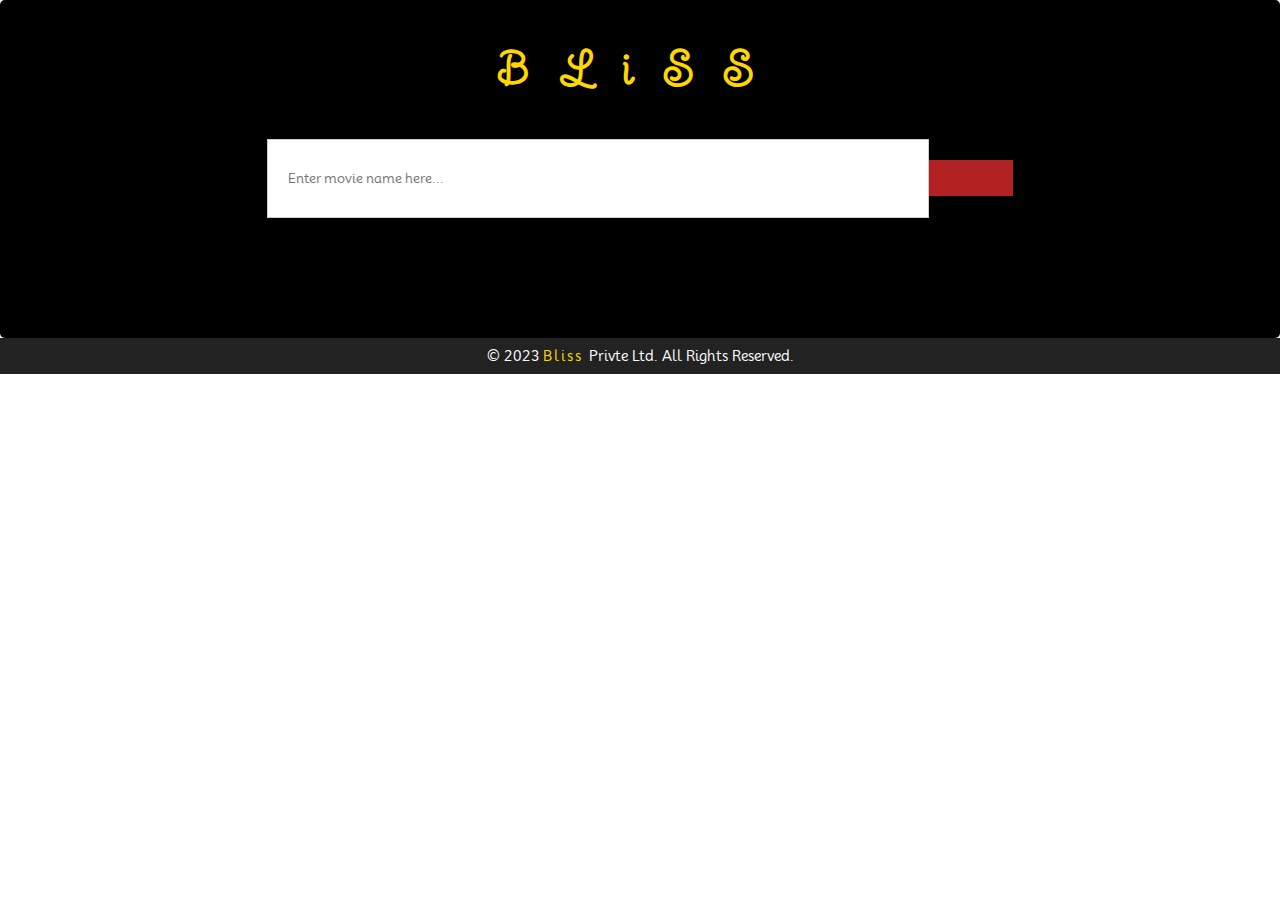
<file: Bliss/index.html>
<!DOCTYPE html>
<html lang="en">
<head>
    <meta charset="UTF-8">
    <meta name="viewport" content="width=device-width, initial-scale=1.0">
    <title>Bliss</title>
    <link rel="stylesheet" href="styles.css">
    <link rel="stylesheet" href="https://cdnjs.cloudflare.com/ajax/libs/font-awesome/6.4.2/css/all.min.css" integrity="sha512-z3gLpd7yknf1YoNbCzqRKc4qyor8gaKU1qmn+CShxbuBusANI9QpRohGBreCFkKxLhei6S9CQXFEbbKuqLg0DA==" crossorigin="anonymous" referrerpolicy="no-referrer" />
</head>
<body>
    <div class="container">
        <h1 class="logo">BLiSS</h1>
        <div class="search-container">
            <input type="text" placeholder="Enter movie name here..." id="movie-name">
            <button id="search-btn"><i class="fa-solid fa-magnifying-glass"></i></button>
        </div>
        <div id="result"></div>
        <div id="movies"></div>
    </div>


    <footer>
        <div class="footer-bottom">
            &copy; 2023 <span>Bliss </span>Privte Ltd. All Rights Reserved.
        </div>
    </footer>
    <script src="scrip.js"></script>
</body>
</html>
</file>
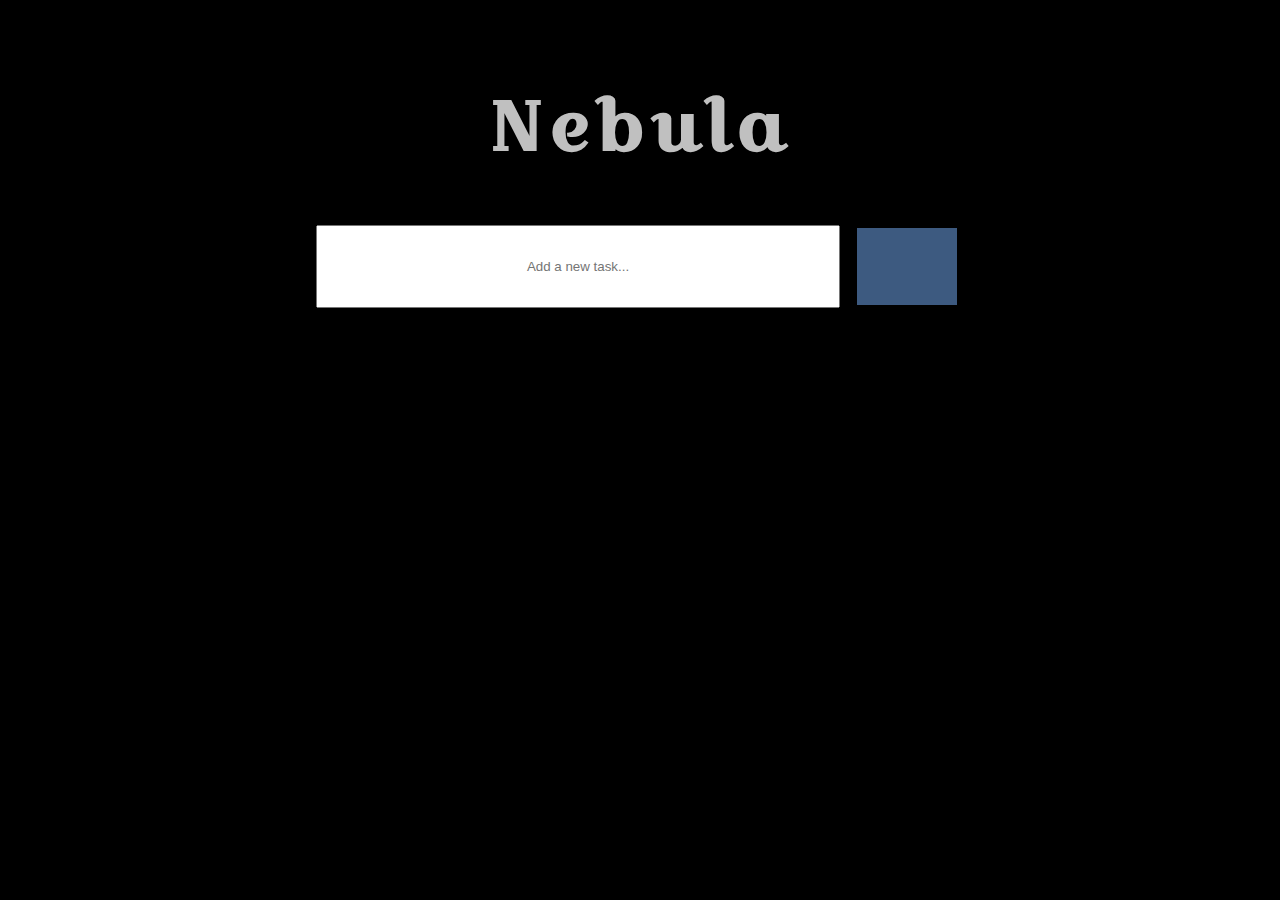
<file: Nebula/index.html>
<!DOCTYPE html>
<html lang="en">
<head>
    <meta charset="UTF-8">
    <meta name="viewport" content="width=device-width, initial-scale=1.0">
    <title>Document</title>
    <link rel="stylesheet" href="style.css">

    <link rel="stylesheet" href="https://cdnjs.cloudflare.com/ajax/libs/font-awesome/6.4.2/css/all.min.css" integrity="sha512-z3gLpd7yknf1YoNbCzqRKc4qyor8gaKU1qmn+CShxbuBusANI9QpRohGBreCFkKxLhei6S9CQXFEbbKuqLg0DA==" crossorigin="anonymous" referrerpolicy="no-referrer" />

</head>
<body>
    <div class="container">
        <h1>Nebula</h1>

        <div class="search-container">
            <input type="text" placeholder="Add a new task..." id="taskInput" >
            <button id="search-btn" onclick="addTask()"><i class="fa-solid fa-plus fa-2xl"></i></button>
        </div>
        
         
       
       
       <div class="display">
        <ul id="taskList"></ul>
       </div>
        
    </div>
    <script src="script.js"></script>
</body>
</html>
</file>
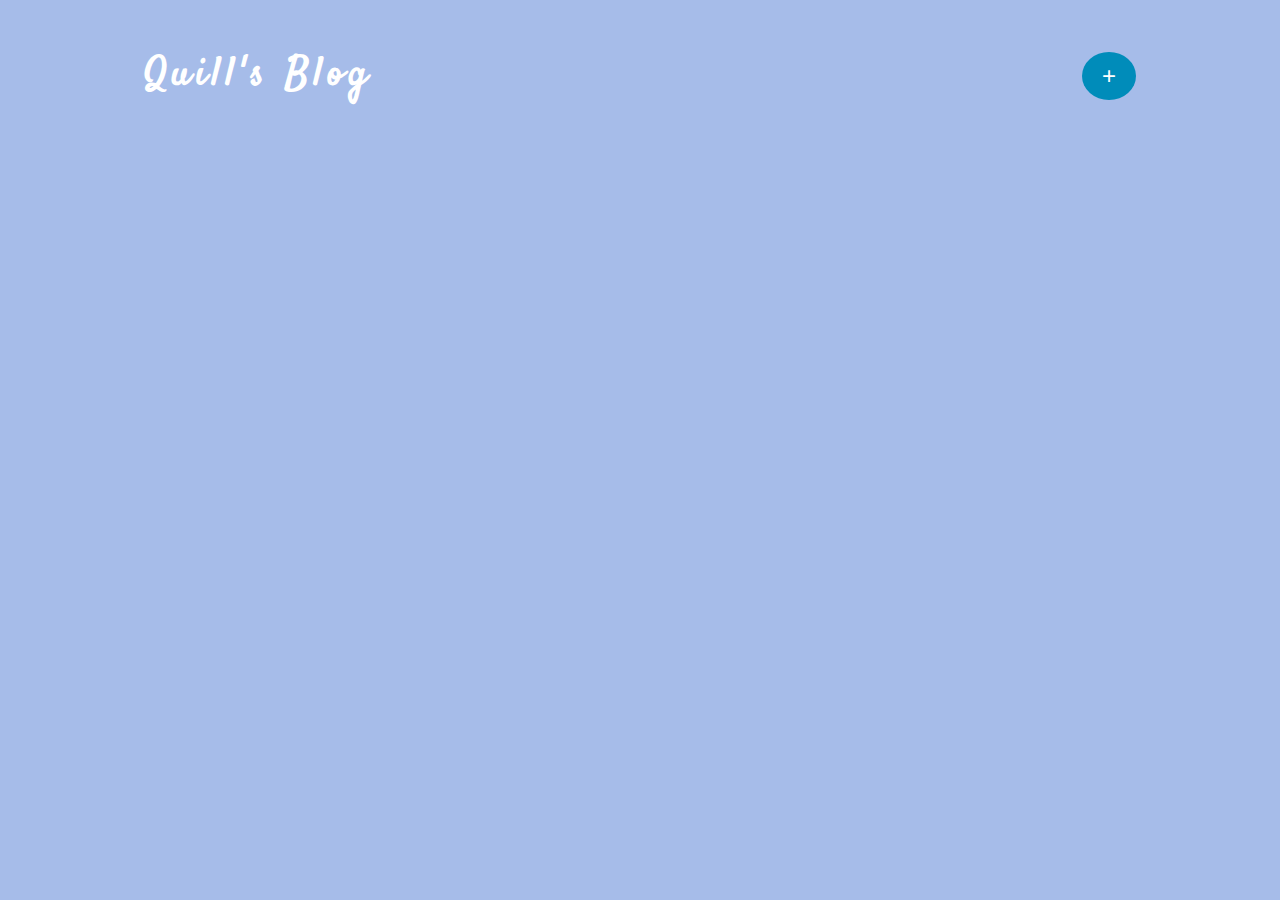
<file: Quill's Blog/index.html>
<!DOCTYPE html>
<html lang="en">
<head>
    <meta charset="UTF-8">
    <meta name="viewport" content="width=device-width, initial-scale=1.0">
    <title>Document</title>
    <link rel="stylesheet" href="style.css">
</head>
<body>
    <header>
        <h1>Quill's Blog</h1>
        <button id="openModal">+</button>
    </header>

    <main id="blogList">
        <!-- Blog posts will be displayed here -->
    </main>

    <div id="myModal" class="modal">
        <div class="modal-content">
            <span class="close">&times;</span>
            <h2>Add a New Blog</h2>
            <form id="blogForm">
                <label for="title">Title:</label>
                <input type="text" id="title" required>
                <label for="imageUrl">Image URL:</label>
                <input type="text" id="imageUrl" required>
                <label for="author">Author:</label>
                <input type="text" id="author" required>

                <label for="description">Description:</label>
                <input type="text" id="description" required>
                <label for="content">Content:</label>
                <textarea id="content" required></textarea>
               
                <button type="submit">Add Blog</button>
            </form>
        </div>
    </div>

    <script src="script.js"></script>
</body>
</html>
</file>
<file: Nebula/style.css>
@import url('https://fonts.googleapis.com/css2?family=Croissant+One&display=swap');

body {
  font-family: Arial, sans-serif;
  color: white;
  background-color: #000000;
}

.container {
 
  display: flex;
  align-items: center;
 justify-content: center;
 flex-direction: column;
  margin: 0 auto;
  padding: 20px;
}

h1 {
  color: #C0C0C0;
  font-family: 'Croissant One', cursive;
  letter-spacing: 5px;
  font-size: 70px;
}

.search-container {
    display: flex;
    align-items: center;
    justify-content: center;
    margin-bottom: 50px;
  }

  #search-btn {
    background-color:  #3d5a80;
    color: #fff;
    padding: 10px 20px;
    height: 77px;
    width: 100px;
    cursor: pointer;

  }

input[type="text"] {
  width: 500px;
  padding:2rem 10px;
  margin-right: 10px;
  text-align: center;
}

button {
  padding: 10px 20px;
  background-color: #3d5a80;
  color: #fff;
  border: none;
  cursor: pointer;
  margin: 7px;
}

ul {
  list-style-type: none;
  padding: 0;
  border: none;
  display: flex;
  align-items: center;
 justify-content: center;
 flex-wrap: wrap;
  flex-basis: 39%;
}


li {
  padding: 10px;
  margin: 20px;
 
}

.card {
  display: flex;
  flex-direction: column;
  align-items: center;
  justify-content: center;
  border: 1px solid #ffa500;
  width: 250px;
  height: 270px;
  background-color: #ffa500;
}

.completed {
  color: black;
}
</file>
<file: Quill's Blog/style.css>
@import url('https://fonts.googleapis.com/css2?family=Satisfy&display=swap');
  @import url('https://fonts.googleapis.com/css2?family=Montserrat&display=swap');

/* Global styles */
body {
    font-family: 'Montserrat', sans-serif;
    margin: 0;
    padding: 0;
   background-color: #a6bce9;
}

header {
    background-image: url('https://img.freepik.com/free-vector/gradient-futuristic-background-with-connection-concept_23-2149104857.jpg?w=900&t=st=1695208359~exp=1695208959~hmac=58f7a6444a16c090ed96c0d4201604345d70edf65b074ce26eb41abff1b7ebf5');
    background-repeat: no-repeat;
    background-size: cover;
    color:white;
    padding: 20px;
    text-align: center;
    display: flex;
    justify-content: space-between;
    align-items: center;
}

h1 {
    margin-left: 10%;
    letter-spacing: 5px;
    font-family: 'Satisfy', cursive;
    font-size: 40px;
}

h1 img {
    height: 40px;
}

button#openModal {
    background-color: #008CBA;
    color: white;
    border: none;
    font-size: 24px;
    padding: 10px 20px;
    border-radius: 50%;
    cursor: pointer;
    margin-right: 10%;
}

button#openModal:hover {
    background-color: #0077a8;
}

/* Blog list styles */
#blogList {
    margin: 20px;
    display: flex;
    align-items: center;
    justify-content: center;
    flex-wrap: wrap;
    flex-basis: 30%;
}

.blog-post {
    background-image: url('https://img.freepik.com/free-vector/white-abstract-background_23-2148810113.jpg?w=900&t=st=1695208173~exp=1695208773~hmac=ef09a013f3c6d2efb530ee1d80dcc2476bf4812d996cf1d68c7d29cd87ec0e61');
    padding: 20px;
    margin-bottom: 20px;
    border: 1px solid #ccc;
    width: 50%;
   
}

.blog-post h2 {
    color: #333;
    font-size: 24px;
}

/* Modal styles */
.modal {
    display: none;
    position: fixed;
    top: 0;
    left: 0;
    width: 100%;
    height: 100%;
    background-color: rgba(0, 0, 0, 0.7);
}

.modal-content {
    background-color: white;
    margin: 7% auto;
    padding: 20px;
    width: 40%;

    box-shadow: 0 4px 8px 0 rgba(0, 0, 0, 0.2);
    position: relative;
}

.close {
    color: #aaa;
    float: right;
    font-size: 28px;
    font-weight: bold;
    cursor: pointer;
}

.close:hover {
    color: #333;
}

/* Form styles */
form {
    margin-top: 20px;
}

img {
    height: 200px;
    width: 300px;
}

label {
    display: block;
    margin-bottom: 5px;
    font-weight: bold;
}

input[type="text"] {
    width: 95%;
    padding: 10px;
    margin-bottom: 10px;
    border: 1px solid #ccc;
    border-radius: 5px;
}
textarea {
    width: 90%;
    padding: 20px;
    margin-bottom: 10px;
    border: 1px solid #ccc;
    border-radius: 5px;
}


button[type="submit"] {
    background-color: #008CBA;
    color: white;
    border: none;
    padding: 10px 20px;
    border-radius: 5px;
    cursor: pointer;
    width: 100%;
}

button[type="submit"]:hover {
    background-color: #0077a8;
}
</file>
<file: Bliss/styles.css>
@import url('https://fonts.googleapis.com/css2?family=Mooli&display=swap');
@import url('https://fonts.googleapis.com/css2?family=Twinkle+Star&display=swap');

/* Reset some default browser styles */
body,
h1,
h2,
p,
ul,
li,
a,
input,
button {
  margin: 0;
  padding: 0;
  border: none;
  font-family: 'Mooli', sans-serif;
}

/* Apply a background color to the body */


/* Style the container */
.container {
  margin: 0 auto;
  padding: 20px;
  text-align: center;
  background-color: black;
  box-shadow: 0 0 10px rgba(0, 0, 0, 0.2);
  border-radius: 5px;
}



/* Style the h1 */
h1 {
    margin-top: 20px;
  font-size: 46px;
  margin-bottom: 40px;
  letter-spacing: 30px;
  font-family: 'Twinkle Star', cursive;
  color: #FFD700;
}

/* Style the search container */
.search-container {
  display: flex;
  align-items: center;
  justify-content: center;
  margin-bottom: 100px;
}

/* Style the movie name input */
#movie-name {
  flex: 1;
  padding: 10px;
  border: 1px solid #ccc;
  padding: 1.4rem 20px;
  max-width: 50%;
  height: 2rem;
}

/* Style the search button */
#search-btn {
  background-color: #B22222;
  color: #fff;
  padding: 10px 20px;

  cursor: pointer;
}

/* Style the search button icon */
#search-btn i {
  padding: 1.4rem;
}

/* Style the result container */
#result {
  font-size: 18px;
  margin-bottom: 20px;
}

/* Style the movies container */
#movies {
  display: flex;
  align-items: center;
  justify-content: center;
  flex-wrap: wrap;
  justify-content: center;
  flex-basis: 80%;
}

/* Style individual movie items */
.movie {
  width: 100px;
  padding: 10px;
  margin: 10px;
  text-align: center;
  background-color: #FFFAF0;
  border: 1px solid #ccc;
  border-radius: 5px;
  flex-basis: 20%;
  flex-wrap: wrap;
}

/* Style movie titles */
.movie h2 {
  font-size: 16px;
  margin: 2px 0;
}

/* Style movie posters */
.movie img {
  max-width: 100%;
  height: auto;
}

/* Style the result container */
#result {
  display: none;
  text-align: center;
  margin-top: 20px;
  color: white;
}


/* Style the movie details */
.act {
  margin-top: 15px;
  font-size: 16px;
}

.act span {
  font-weight: 900;
  font-size: 20px;
}

/* Style the "Read" buttons in the movie list */
.movie button {
  background-color: #B22222;
  color: #fff;
  padding: 10px 20px;
  border: none;

  cursor: pointer;
  margin-top: 10px;
}

/* Style the "Read" button on hover */
.movie button:hover {
  background-color: #0056b3;
}

/* Clearfix for movie list container */
#movies::after {
  content: "";
  display: table;
  clear: both;
}


.footer-bottom {
    background-color: #222; /* Background color for the footer bottom */
    padding: 10px 0;
    text-align: center;
    font-size: 14px;
    color: #fff;
}

.footer-bottom span {
  color: #FFD700;
  letter-spacing: 2px;
}
</file>
